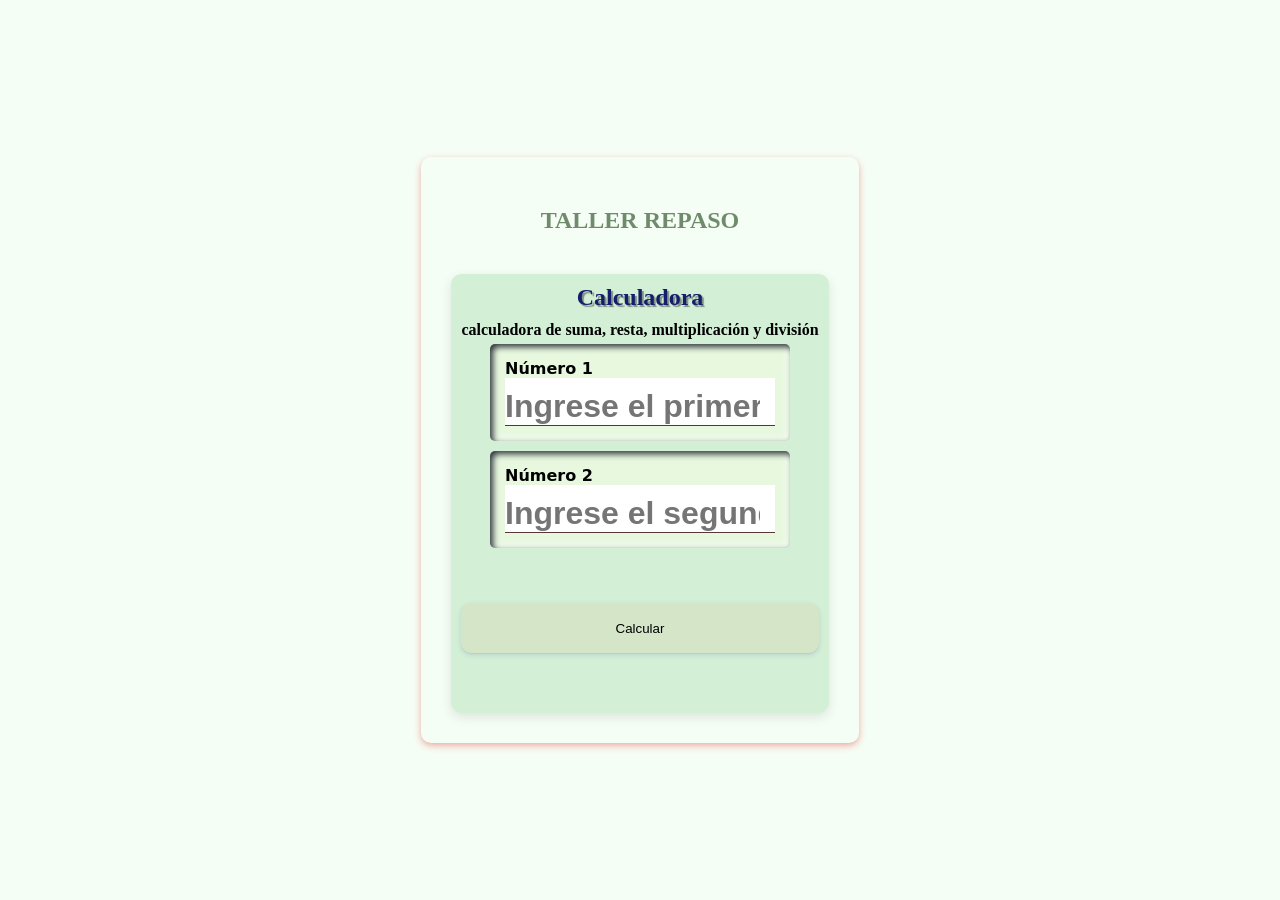
<file: calculadora/index.html>
<!DOCTYPE html>
<html lang="en">
<head>
    <meta charset="UTF-8">
    <meta name="viewport" content="width=device-width, initial-scale=1.0">
    <title>Calculadora</title>
    <link rel="stylesheet" href="style.css">
</head>
<body>
    <div class="contenedor">
        <h1>Taller repaso</h1>

        <div class="ejercicio">
            <h2>Calculadora</h2>
            <p>calculadora de suma, resta, multiplicación y división</p>

            <div class="input-group">
                <label for="num1">Número 1</label>
                <input type="number" name="num1" id="num1" placeholder="Ingrese el primer número" required value="">
            </div>  

            <div class="input-group">
                <label for="num2">Número 2</label>
                <input type="number" name="num2" id="num2" placeholder="Ingrese el segundo número" required value="">
            </div>       

            <button>Calcular</button>

            <div class="resultado" id="resultado">
                <h3>Resultados:</h3>
                <p id="suma"></p>
                <p id="resta"></p>
                <p id="multiplicacion"></p>
                <p id="division"></p>
            </div>
        </div>
    </div>

    <script src="script.js"></script>
</body>
</html>
</file>
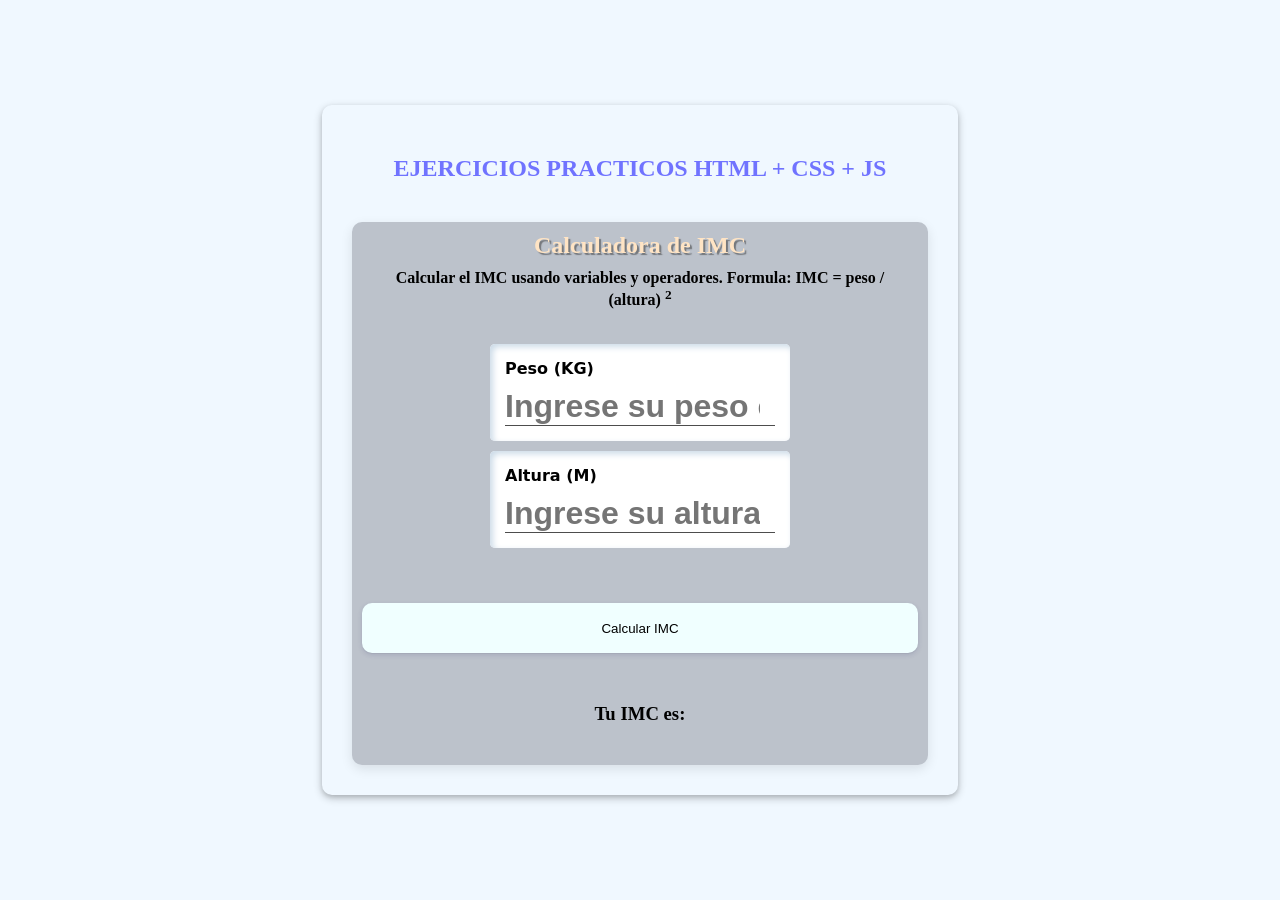
<file: calculadoraimc/index.html>
<!DOCTYPE html>
<html lang="en">
<head>
    <meta charset="UTF-8">
    <meta name="viewport" content="width=device-width, initial-scale=1.0">
    <title>Calculadora de IMC</title>
    <link rel="stylesheet" href="style.css">
</head>
<body>
    <div class="contenedor">
        <h1>Ejercicios Practicos html + css + js</h1>

        <div class="ejercicio">
            <h2>Calculadora de IMC</h2>
            <p>Calcular el IMC usando variables y operadores. Formula: IMC = peso / (altura) <sup>2</sup></p>

            <div class="input-group">
                <label for="pesoImc">Peso (KG)</label>
                <input type="number" name="pesoImc" id="pesoImc" placeholder="Ingrese su peso en kg" min="5" max="200" step="10" required value="">
            </div>

            <div class="input-group">
                <label for="alturaImc">Altura (M)</label>
                <input type="number" name="alturaImc" id="alturaImc" placeholder="Ingrese su altura en metros" min="1" max="2.30" step="0.1" required value="">
            </div>

            <button>Calcular IMC</button>

            <div id="resultadoImc" class="resultado">
                <h3>Tu IMC es: </h3>
                <p id="valorImc"></p>
                <p id="categoriaImc"></p>

            </div>

        </div>
    </div>

    <script src="script.js"></script>
</body>
</html>
</file>
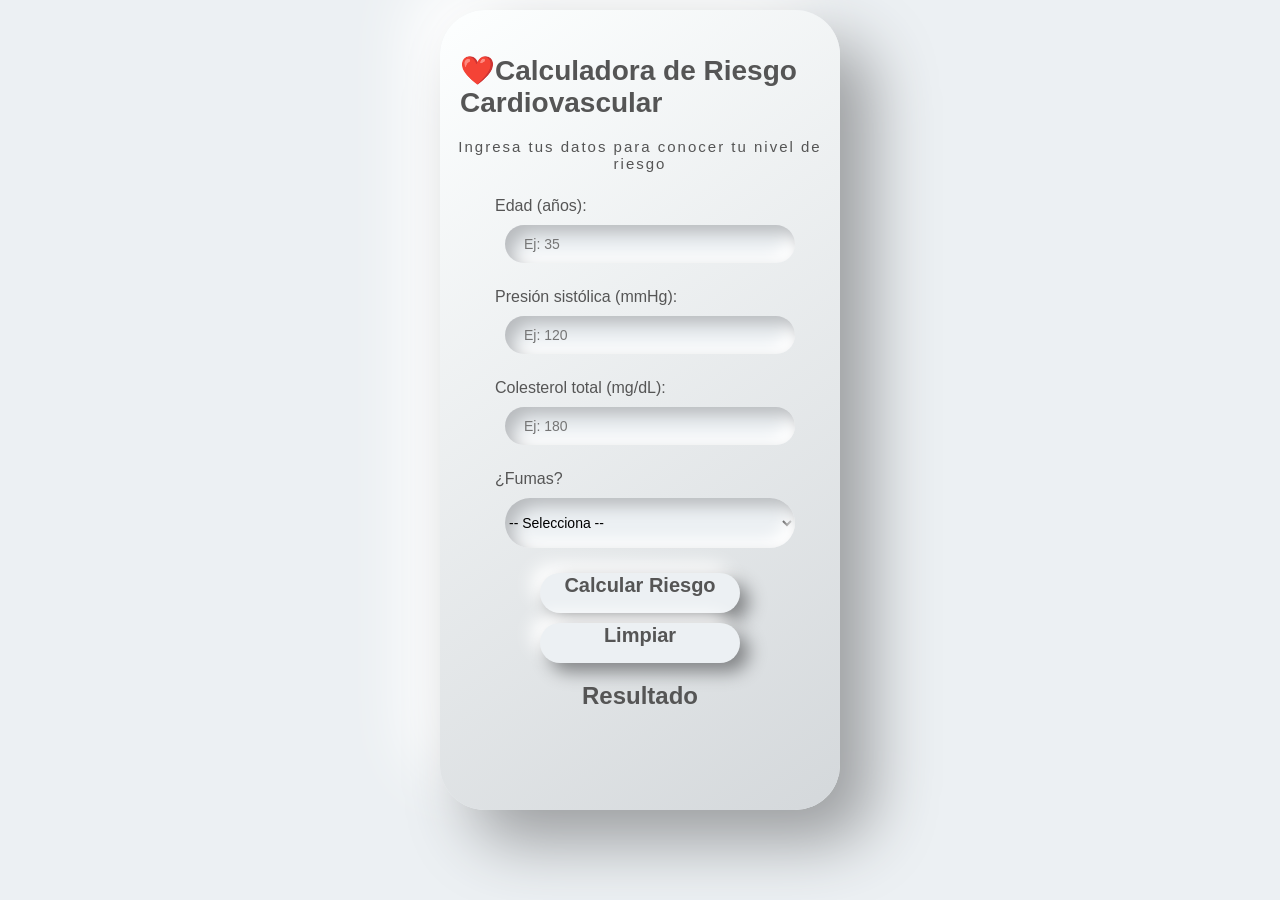
<file: parcial/index.html>
<!DOCTYPE html>
<html lang="es">
<head>
  <meta charset="UTF-8">
  <meta name="viewport" content="width=device-width, initial-scale=1.0">
  <title>Calculadora de Riesgo Cardiovascular</title>
  <link rel="stylesheet" href="style.css">
</head>
<body>

  <div class="contenedor" id="app">
    <h1>❤️Calculadora de Riesgo Cardiovascular</h1>
    <p class="subtitulo">Ingresa tus datos para conocer tu nivel de riesgo</p>

    <div class="formulario">

      <div class="campo">
        <label for="edad">Edad (años):</label>
        <input type="number" id="edad" placeholder="Ej: 35" min="1" max="120">
      </div>

      <div class="campo">
        <label for="presion">Presión sistólica (mmHg):</label>
        <input type="number" id="presion" placeholder="Ej: 120" min="60" max="250">
      </div>

      <div class="campo">
        <label for="colesterol">Colesterol total (mg/dL):</label>
        <input type="number" id="colesterol" placeholder="Ej: 180" min="100" max="400">
      </div>

      <div class="campo">
        <label for="fumador">¿Fumas?</label>
        <select id="fumador">
          <option value="">-- Selecciona --</option>
          <option value="si">Sí</option>
          <option value="no">No</option>
        </select>
      </div>

      <button id="btnCalcular">Calcular Riesgo</button>
      <button id="btnLimpiar">Limpiar</button>

    </div>

    <div class="resultado" id="resultado">
      <h2>Resultado</h2>
      <p id="textoResultado"></p>
      <div id="nivelRiesgo" class="nivel"></div>
      <ul id="recomendaciones"></ul>
    </div>

  </div>

  <script src="script.js"></script>
</body>
</html>
</file>
<file: calculadora/style.css>
*{
    margin: 0;
    padding: 0;
    box-sizing: border-box;
}

body{
    background-color: rgb(245, 254, 245);
    display: flex;
    justify-content: center;
    align-items: center;
    height: 100vh;
}   

.contenedor{
    max-width: 80vw;
    min-width: 400px;
    box-shadow: rgba(252, 1, 1, 0.24) 0px 3px 8px, rgba(105, 2, 2, 0.1) 0px 2px 4px;
    padding: 30px;
    border-radius: 10px;

    display: flex;
    flex-direction: column;
    justify-content: center;
    align-items: center;
    gap: 20px;

    h1{
        text-align: center;
        text-transform: uppercase;
        font-size: 1.5rem;
        font-family: 'Times New Roman', Times, serif;
        color: rgba(9, 51, 4, 0.568);
        margin: 20px 20px;
    }
}

.ejercicio{
     padding: 10px;
    background-color: rgba(97, 190, 106, 0.223);
    border-radius: 10px;
    box-shadow: rgba(0, 0, 0, 0.1) 0px 4px 12px;
    display: flex;
    flex-direction: column;
    justify-content: center;
    align-items: center;

    h2{
        color: rgb(20, 31, 107);
        text-shadow: 2px 2px 1px rgba(46, 45, 45, 0.5);
        margin-bottom: 10px;
    }

    p{
        color: black;
        font-weight: 600;
        text-align: center;
    }
}

.input-group{
    background-color: rgb(231, 248, 223);
    padding: 15px;
    margin: 5px;
    width: 300px;
    border-radius: 5px;
    box-shadow: rgb(43, 51, 57) 3px 3px 6px 0px inset, rgba(255, 255, 255, 0.5) -3px -3px 6px 1px inset;

    label{
        font-family: system-ui, -apple-system, BlinkMacSystemFont, 'Segoe UI', Roboto, Oxygen, Ubuntu, Cantarell, 'Open Sans', 'Helvetica Neue', sans-serif;
        font-weight: 700;
    }

    input{
        border-top: 0px;
        border-left: 0px;
        border-right: 0px;
        border-bottom: 0.5px solid rgb(86, 54, 54);
        width: 100%;
        font-size: 2rem;
        padding-top: 10px;
        color: rgb(26, 31, 45);
        font-family: 'Segoe UI', Tahoma, Geneva, Verdana, sans-serif;
        font-weight: 700;
        text-align: center;
    }
}


button{
    width: 100%;
    height: 50px;
    border: none;
    box-shadow: rgba(48, 48, 153, 0.15) 0px 2px 5px 0px, rgba(0, 0, 0, 0.05) 0px 1px 1px 0px;
    border-radius: 10px;
    cursor: pointer;    
    background-color: rgb(212, 229, 200);
    margin: 50px;
}

button:active{
    box-shadow: rgba(50, 50, 93, 0.25) 0px 30px 60px -12px inset, rgba(0, 0, 0, 0.3) 0px 18px 36px -18px inset;
    background-color: silver;
    transition: all ease-in 100ms;
}

button:hover{
    transform: translateY(-2px);
}

#resultado{
    display: none;
}
</file>
<file: calculadoraimc/style.css>
*{
    margin: 0;
    padding: 0;
    box-sizing: border-box;
}

body{
    background-color: aliceblue;
    display: flex;
    justify-content: center;
    align-items: center;
    height: 100vh;
}

.contenedor{
    max-width: 80vw;
    min-width: 400px;
    box-shadow: rgba(0, 0, 0, 0.24) 0px 3px 8px, rgba(0, 0, 0, 0.1) 0px 2px 4px;
    padding: 30px;
    border-radius: 10px;

    display: flex;
    flex-direction: column;
    justify-content: center;
    align-items: center;
    gap: 20px;

    h1{
        text-align: center;
        text-transform: uppercase;
        font-size: 1.5rem;
        font-family: 'Times New Roman', Times, serif;
        color: rgba(14, 14, 255, 0.568);
        margin: 20px 20px;
    }
}

.ejercicio{
    padding: 10px;
    background-color: rgba(6, 6, 26, 0.223);
    border-radius: 10px;
    box-shadow: rgba(0, 0, 0, 0.1) 0px 4px 12px;
    display: flex;
    flex-direction: column;
    justify-content: center;
    align-items: center;
}

.ejercicio{

    h2{
        color: bisque;
        text-shadow: 2px 2px 1px rgba(46, 45, 45, 0.5);
        margin-bottom: 10px;
    }
    
    p{
        color: black;
        font-weight: 600;
        text-align: center;
        max-width: 90%;
        margin-bottom: 30px;        
    }
}

.input-group{
    background-color: white;
    padding: 15px;
    margin: 5px;
    width: 300px;
    border-radius: 5px;
    box-shadow: rgb(204, 219, 232) 3px 3px 6px 0px inset, rgba(255, 255, 255, 0.5) -3px -3px 6px 1px inset;

    label{
        font-family: system-ui, -apple-system, BlinkMacSystemFont, 'Segoe UI', Roboto, Oxygen, Ubuntu, Cantarell, 'Open Sans', 'Helvetica Neue', sans-serif;
        font-weight: 700;
    }

    input{
        border-top: 0px;
        border-left: 0px;
        border-right: 0px;
        border-bottom: 0.5px solid rgb(77, 77, 77);
        width: 100%;
        font-size: 2rem;
        padding-top: 10px;
        color: royalblue;
        font-family: 'Segoe UI', Tahoma, Geneva, Verdana, sans-serif;
        font-weight: 700;
        text-align: center;
    }
}


button{
    width: 100%;
    height: 50px;
    border: none;
    box-shadow: rgba(50, 50, 105, 0.15) 0px 2px 5px 0px, rgba(0, 0, 0, 0.05) 0px 1px 1px 0px;
    border-radius: 10px;
    cursor: pointer;    
    background-color: azure;
    margin: 50px;
}

button:active{
    box-shadow: rgba(50, 50, 93, 0.25) 0px 30px 60px -12px inset, rgba(0, 0, 0, 0.3) 0px 18px 36px -18px inset;
    background-color: silver;
    transition: all ease-in 100ms;
}

button:hover{
    transform: translateY(-2px);
}
</file>
<file: parcial/style.css>
* {
    box-sizing: border-box;
    font-family: "Lato", sans-serif;
    color: #555;
}

body {
    margin: 0%;
    height: auto;
    display: flex;
    justify-content: center;
    align-items: center;
    background: #ecf0f3;
    padding: 10px;
}

h1 {
    justify-content: center;
    font-size: 28px;
    font-weight: 750;
    letter-spacing: 0.5;
    padding-top: 25px;
    margin-left: 20px;
}


.contenedor {
    width: 400px;
    height: 800px;
    border-radius: 45px;
    background: linear-gradient(145deg, #fdffff, #d4d8db);
    box-shadow: 32px 32px 64px #9c9ea0,
        -32px -32px 64px #ffffff;
}



.subtitulo {
    text-align: center;
    font-size: 15px;
    margin-top: 7px;
    letter-spacing: 2px;
}

.formulario {
    margin-top: 20px;
}

.campo {
    width: 300px;
    margin: 5px;
    margin-left: 50px;
    padding: 5px;

    label {
        font-weight: 300;

    }

    select {
        width: 100%;
        height: 50px;
        border: none;
        outline: none;
        background: none;
        font-size: 14px;
        color: #000000;
        display: flex;
        margin: 10px;
        border-radius: 26px;
        background: #ecf0f3;
        box-shadow: inset 8px 8px 16px #b8bbbe,
            inset -8px -8px 16px #ffffff;

    }




    input {
        width: 100%;
        height: 20px;
        border: none;
        padding: 19px;
        outline: none;
        background: none;
        font-size: 14px;
        display: flex;
        margin: 10px;
        border-radius: 26px;
        background: #ecf0f3;
        box-shadow: inset 8px 8px 16px #b8bbbe,
            inset -8px -8px 16px #ffffff;


    }
}



button {
    display: flex;
    outline: none;
    margin-top: 10px;
    border: none;
    cursor: pointer;
    width: 200px;
    height: 40px;
    font-size: 20px;
    font-weight: 700;
    border-radius: 25px;
    background: #ecf0f3;
    box-shadow: 9px 9px 18px #828486,
        -9px -9px 18px #ffffff;
    justify-content: center;
    margin-left: 100px;
}

.resultado {
    text-align: center;
    color: #555;
}


button:active {
    box-shadow: rgba(50, 50, 93, 0.25) 0px 30px 60px -12px inset, rgba(0, 0, 0, 0.3) 0px 18px 36px -18px inset;
    background-color: silver;
    transition: all ease-in 100ms;
}

button:hover {
    transform: translateY(-2px);
}
</file>
